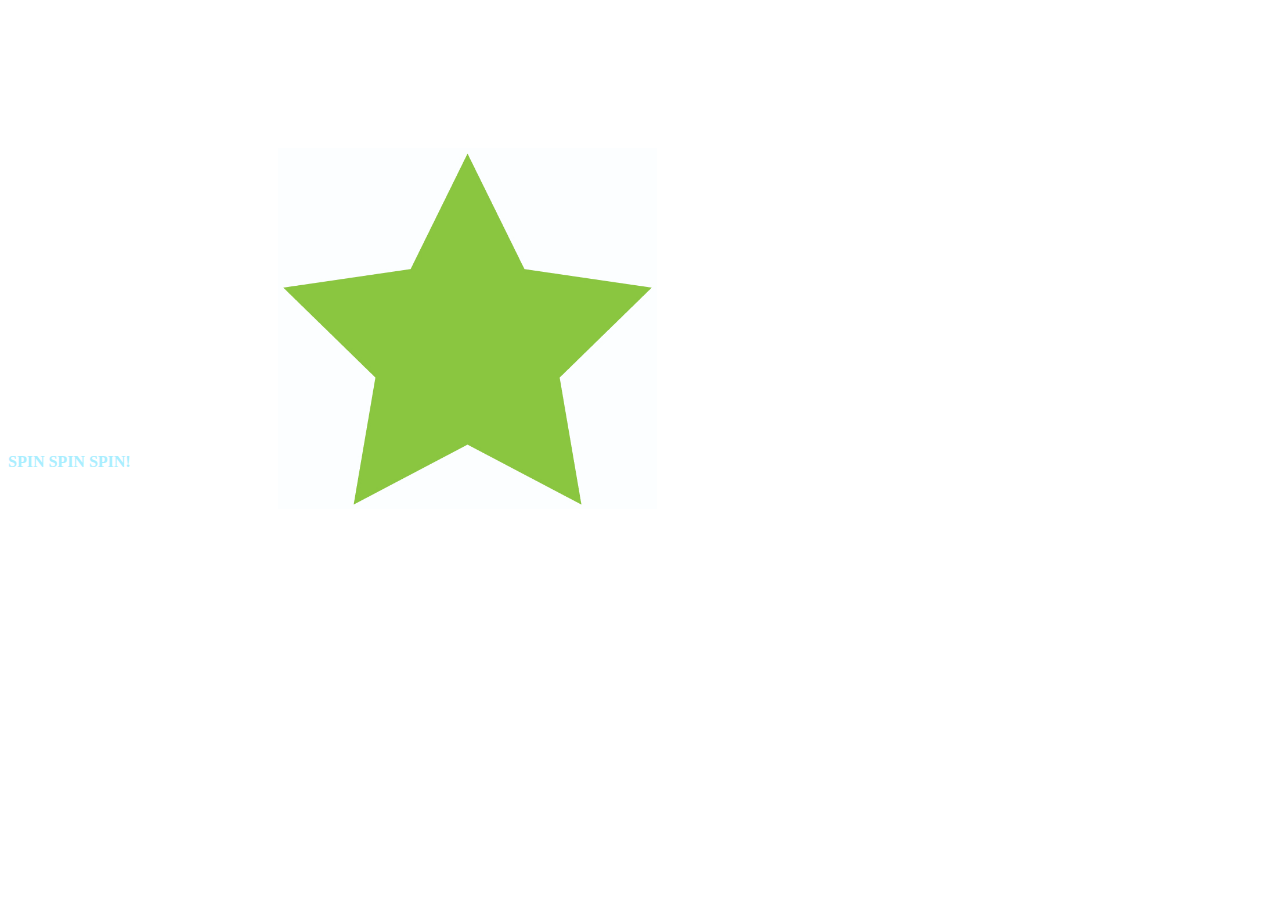
<file: Day 1 homework _animate state/index.html>
<!DOCTYPE html>
<html>
<head>
	<title>Loading Animation</title>
	<link rel="stylesheet" href="assets/style.css">
</head>
<body>
	<div id="container">
		<img id ="img1" src="images/starturnright.jpg">
		<br>
		<h4> SPIN SPIN SPIN!</h4>
	</div>



<script src="assets/script.js"></script>	
</body>
</html>
</file>
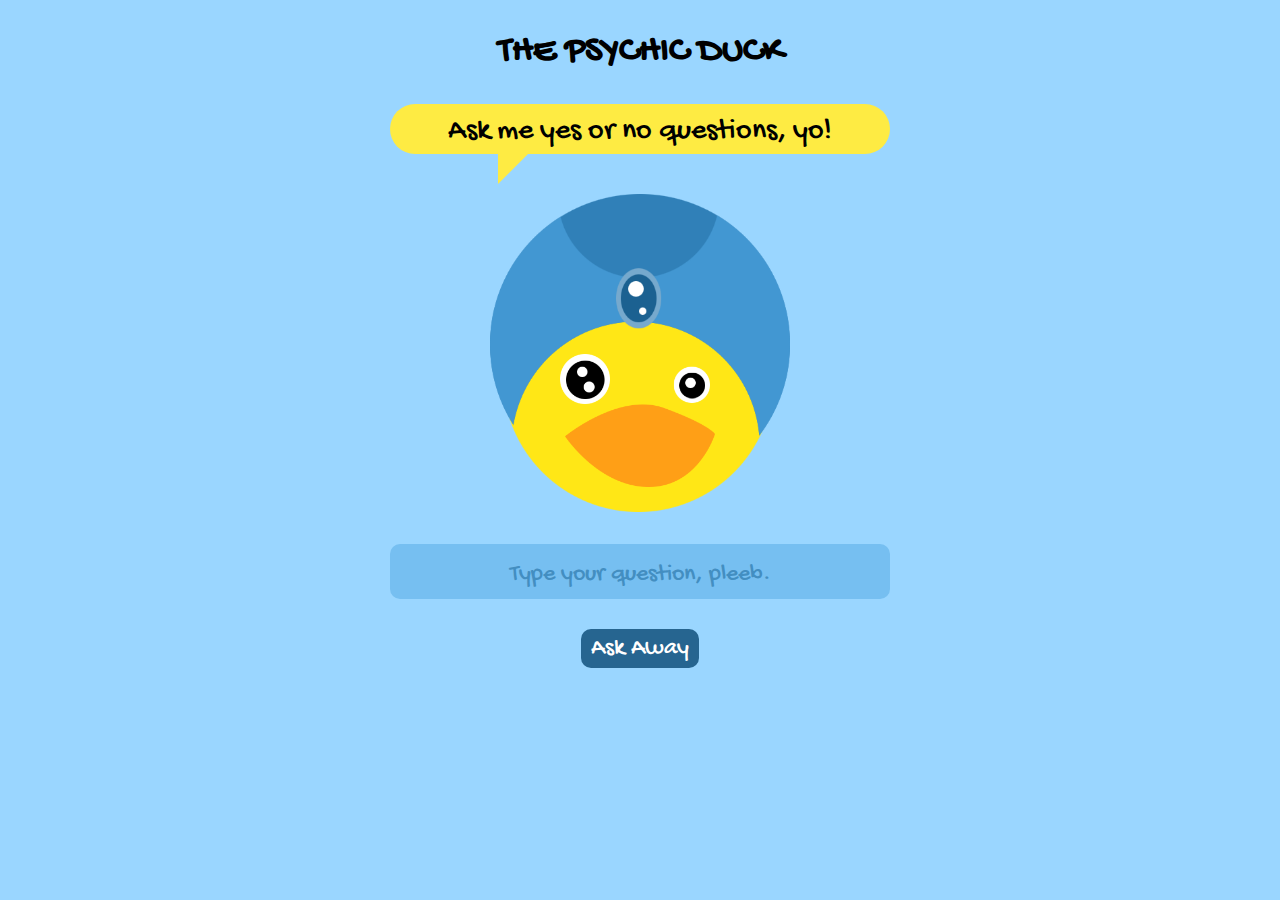
<file: Day_2/JS02 Template/index.html>
<!DOCTYPE html>
<head>
	<title>The Psychic Duck</title>
	<link rel="stylesheet" type="text/css" href="assets/style/style.css">
</head>
<body>

<div id="wrapper">
	<h1>The Psychic Duck</h1>

	<!-- Speech Bubble -->
	<p id="speech">Ask me yes or no questions, yo!</p>

	<!-- Duck Face -->
	<div id="face">
	<div id="eyes"></div>
	<div id="beak"></div>
	</div>
			
	<!-- Ask Question Form -->	
	<div id="questionForm">
	<form>
	<input type="text" id="question" placeholder="Type your question, pleeb." />
	<div id="submit">Ask Away</div>
	</form>
	</div>
</div>
	
<!-- Linking Scripts -->
<script src="assets/js/jquery-3.1.0.min.js"></script>
<script src="assets/js/script.js"></script>
</body>
</html>
</file>
<file: Day 1 homework _animate state/assets/style.css>
#container{
	width:100%;
	height:100%;
	margin:0;
}

#img1{
	position:relative;
    width:30%;
    height:30%;
	top:100px;
	left:200px;
	margin-top:40px;
	overflow: hidden;
	margin-left:70px;    
}

h4{
	position:relative;
	font: Arial;
	font-size:26;
	margin-top:40px;
	color: #AAEEFF;
<<<<<<< HEAD
=======

>>>>>>> 6609275ca2920c88b851480bf6c7eb5e48947508
}
</file>
<file: Day_2/JS02 Template/assets/style/style.css>
@import 'https://fonts.googleapis.com/css?family=Gochi+Hand';

* { margin:0; padding:0;}
body {
	color: #000;
	font-family: 'Gochi Hand', cursive;
	font-size:100%;
	background: #9ad6ff;
}
h1 {
	margin-bottom: 30px;
	font-size: 28pt;
	text-align: center;
	text-transform: uppercase;
}
#wrapper {
	position:relative;
	width:100%;
	max-width: 500px;
	height: calc(100vh - 60px);
	margin: 30px auto;
	padding: 0;
}

/* -- DUCK FACE -- */
#face {
	display:block;
	position:relative;
	margin:0 auto;
	width:300px;
	height:350px;
	background: url('../img/face.png') no-repeat;
	background-size:100% auto;
	z-index:1;
}
#eyes {
	display:block;
	position:absolute;
	top:160px;
	left:70px;
	margin:0 auto;
	width:50%;
	height:20%;
	background:url('../img/eyes.png') no-repeat;
	background-size:100% auto;
	z-index:2;
}
#beak {
	display:block;
	position:absolute;
	top:210px;
	left:25%;
	margin: 0 auto;
	width:50%;
	height:32%;
	background: url('../img/beak.png') no-repeat;
	background-size: 100% auto;
	z-index: 3;
}

/* -- speech bubble -- */
p#speech {
  position: relative;
  width: 100%;
  height: 40px;
  font-size:30px;
  text-align: center;
  padding-top:10px;
  background: #feeb43;
  border: 0;
  -webkit-border-radius: 30px;
  -moz-border-radius: 30px;
  border-radius: 30px;
  margin-bottom: 40px;
}
p#speech:after {
  content: '';
  position: absolute;
  width: 0;
  height: 0;
  left: 108px;
  top: 50px;
  border: 15px solid;
  border-color: #feeb43 transparent transparent #feeb43;
}

/*-- question form -- */
#questionForm { text-align: center; }
#questionForm input {
	margin: 0 0 30px 0;
	padding: 5px 10px 0;
	width: calc(100% - 20px);
	height: 50px;
	color: #266590;
	font-family: 'Gochi Hand', cursive;
	font-size: 24px;
	background: #76bff1;
	border: 0;
	border-radius: 10px;
	outline: none;
}
#submit {
	color:#fff;
	font-family: 'Gochi Hand', cursive;
	font-size:24px;
	background: #266590;
	border-radius: 10px;
	border:0;
	display:inline-block;
	padding:5px 10px;
	cursor:pointer;
}
#submit:hover {
	color:#266590;
	background:#fff;
}

/* --  webkit "hack" to style placeholder text -- */ 
::-webkit-input-placeholder { color: #438ec1; text-align: center;  }
:-moz-placeholder { color: #438ec1; text-align: center;  }
::-moz-placeholder { color: #438ec1; text-align: center;  }
:-ms-input-placeholder { color: #438ec1; text-align: center;  }
</file>
